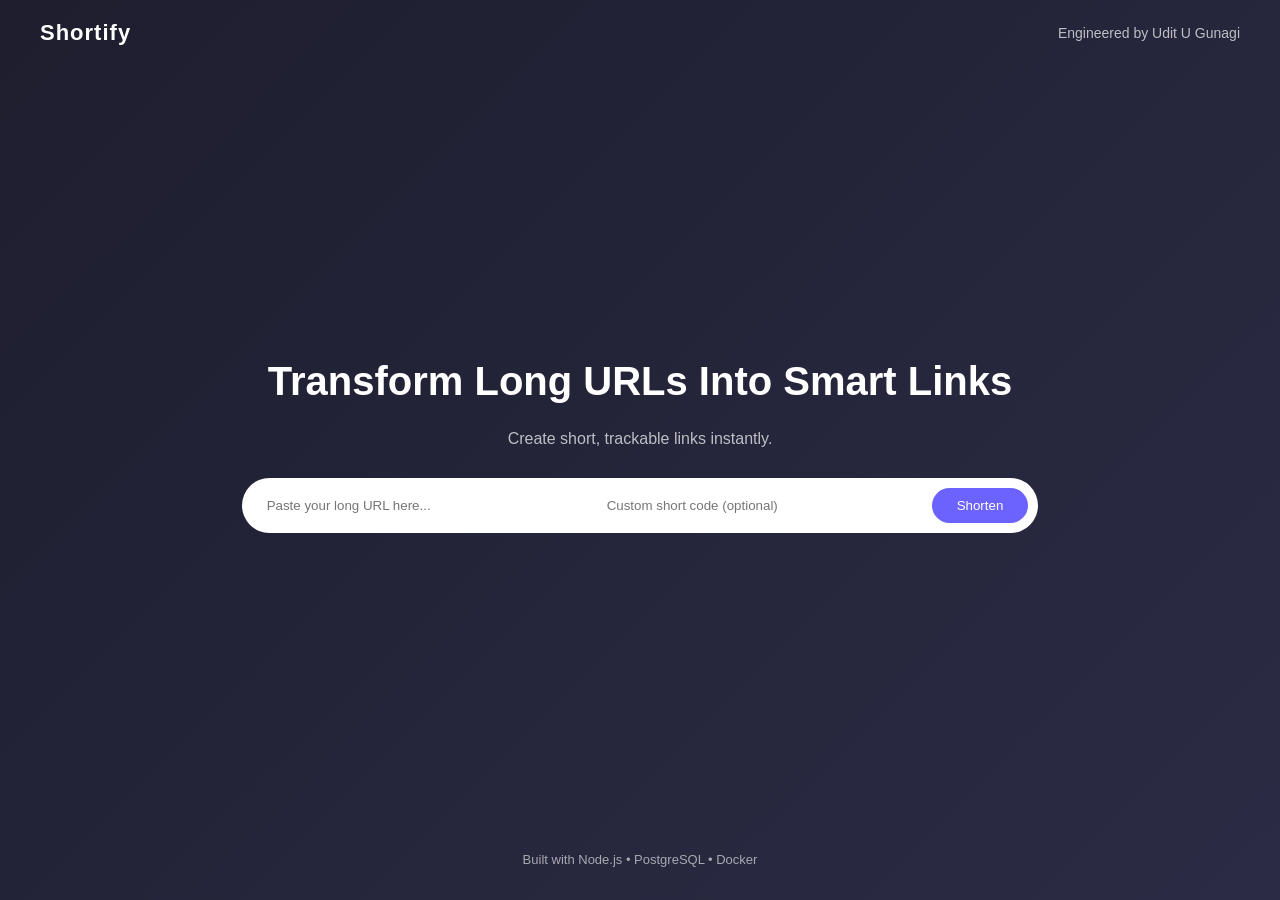
<file: index.html>
<!DOCTYPE html>
<html>
<head>
  <title>Shortify — Smart URL Shortener</title>
  <link rel="stylesheet" href="style.css">
</head>
<body>

  <div class="wrapper">

    <nav class="navbar">
      <div class="logo">Shortify</div>
      <div class="tagline">
        Engineered by Udit U Gunagi
      </div>
    </nav>

    <div class="hero">
      <h1>Transform Long URLs Into Smart Links</h1>
      <p>Create short, trackable links instantly.</p>

      <div class="shortener-box">
        <input type="text" id="longUrl" placeholder="Paste your long URL here..." />
        <input type="text" id="customCode" placeholder="Custom short code (optional)" />
        <button id="shortenBtn">Shorten</button>
      </div>

      <!-- ✅ THIS WAS MISSING -->
      <div id="result" class="result"></div>
      <div id="loader" class="loader hidden"></div>

    </div>

    <footer>
      <p>Built with Node.js • PostgreSQL • Docker</p>
    </footer>

  </div>

  <script src="script.js"></script>
</body>
</html>
</file>
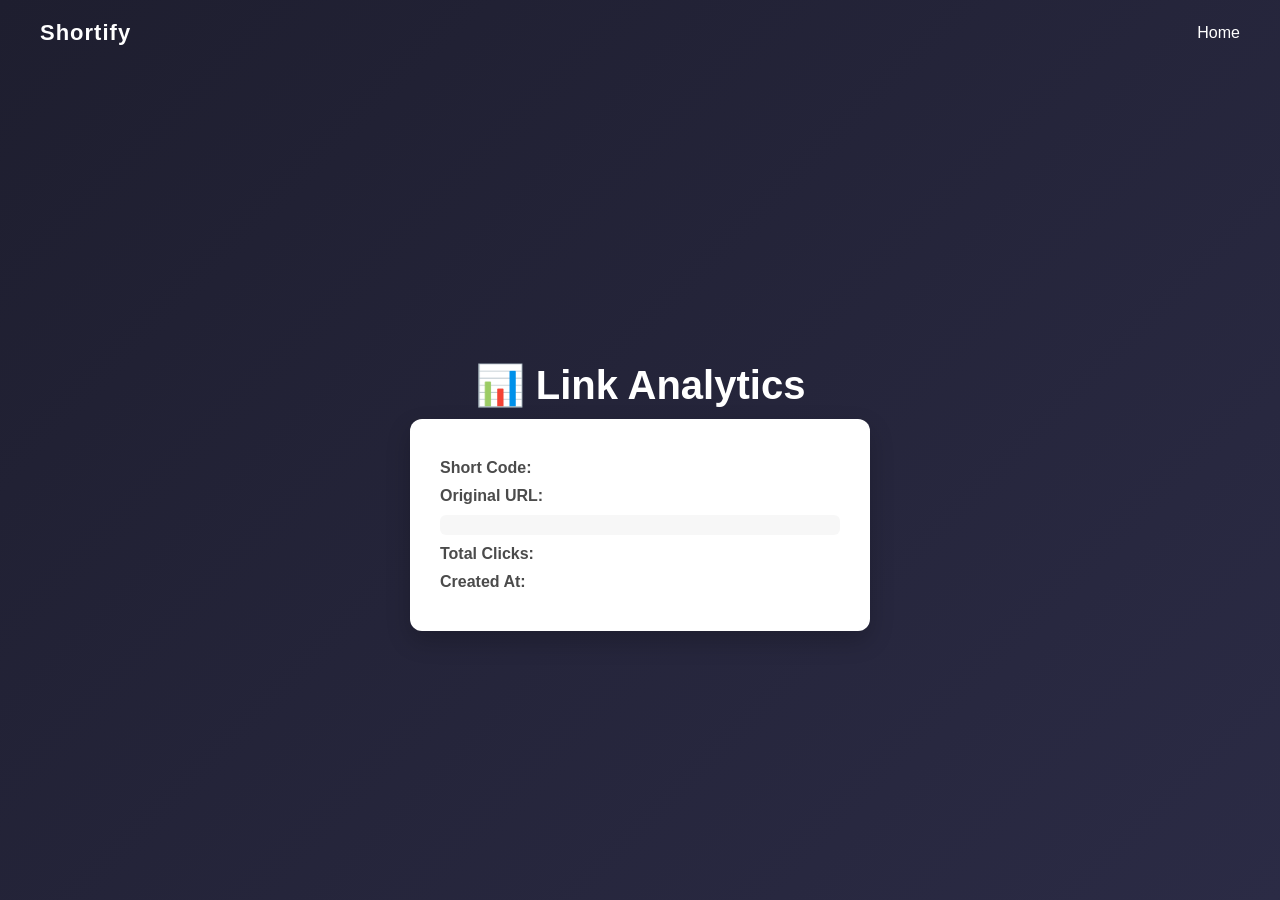
<file: analytics.html>
<!DOCTYPE html>
<html>
<head>
  <title>Analytics — Shortify</title>
  <link rel="stylesheet" href="style.css">
</head>
<body>

  <div class="wrapper">
    <nav class="navbar">
      <div class="logo">Shortify</div>
      <a href="/" style="color:white;text-decoration:none;">Home</a>
    </nav>

    <div class="hero">
      <h1>📊 Link Analytics</h1>

      <div class="analytics-card">
        <p><strong>Short Code:</strong> <span id="code"></span></p>
        <p><strong>Original URL:</strong></p>
        <p id="originalUrl" class="url-box"></p>
        <p><strong>Total Clicks:</strong> <span id="clicks"></span></p>
        <p><strong>Created At:</strong> <span id="createdAt"></span></p>
      </div>
    </div>
  </div>

  <script src="analytics.js"></script>
</body>
</html>
</file>
<file: style.css>
body {
  margin: 0;
  font-family: 'Segoe UI', sans-serif;
  background: linear-gradient(135deg, #1e1e2f, #2b2b45);
  color: white;
}

.wrapper {
  min-height: 100vh;
  display: flex;
  flex-direction: column;
}

.navbar {
  padding: 20px 40px;
  display: flex;
  justify-content: space-between;
  align-items: center;
}

.logo {
  font-size: 22px;
  font-weight: bold;
  letter-spacing: 1px;
}

.tagline {
  font-size: 14px;
  opacity: 0.7;
}

.hero {
  flex: 1;
  display: flex;
  flex-direction: column;
  justify-content: center;
  align-items: center;
  text-align: center;
  padding: 20px;
}

.hero h1 {
  font-size: 40px;
  margin-bottom: 10px;
}

.hero p {
  opacity: 0.7;
  margin-bottom: 30px;
}

.shortener-box {
  display: flex;
  gap: 10px;
  background: white;
  padding: 10px;
  border-radius: 50px;
}

.shortener-box input {
  border: none;
  outline: none;
  padding: 10px 15px;
  width: 300px;
  border-radius: 50px;
}

.shortener-box button {
  border: none;
  background: #6c63ff;
  color: white;
  padding: 10px 25px;
  border-radius: 50px;
  cursor: pointer;
  transition: 0.3s;
}

.shortener-box button:hover {
  background: #574fd6;
}

.result {
  margin-top: 20px;
  font-size: 18px;
}

.result a {
  color: #6c63ff;
  text-decoration: none;
  font-weight: bold;
}

footer {
  text-align: center;
  padding: 20px;
  font-size: 13px;
  opacity: 0.6;
}

.loader {
  margin-top: 20px;
  border: 4px solid #f3f3f3;
  border-top: 4px solid #6c63ff;
  border-radius: 50%;
  width: 30px;
  height: 30px;
  animation: spin 1s linear infinite;
}

.hidden {
  display: none;
}

@keyframes spin {
  0% { transform: rotate(0deg); }
  100% { transform: rotate(360deg); }
}

.copy-btn {
  margin-left: 10px;
  padding: 6px 12px;
  border: none;
  background: #6c63ff;
  color: white;
  border-radius: 6px;
  cursor: pointer;
  font-size: 12px;
}

.copy-btn:hover {
  background: #574fd6;
}

.analytics-card {
  background: white;
  color: black;
  padding: 30px;
  border-radius: 12px;
  width: 400px;
  text-align: left;
  box-shadow: 0 10px 25px rgba(0,0,0,0.2);
}

.analytics-card p {
  margin: 10px 0;
}

.url-box {
  word-wrap: break-word;
  background: #f4f4f4;
  padding: 10px;
  border-radius: 6px;
  font-size: 14px;
}
</file>
